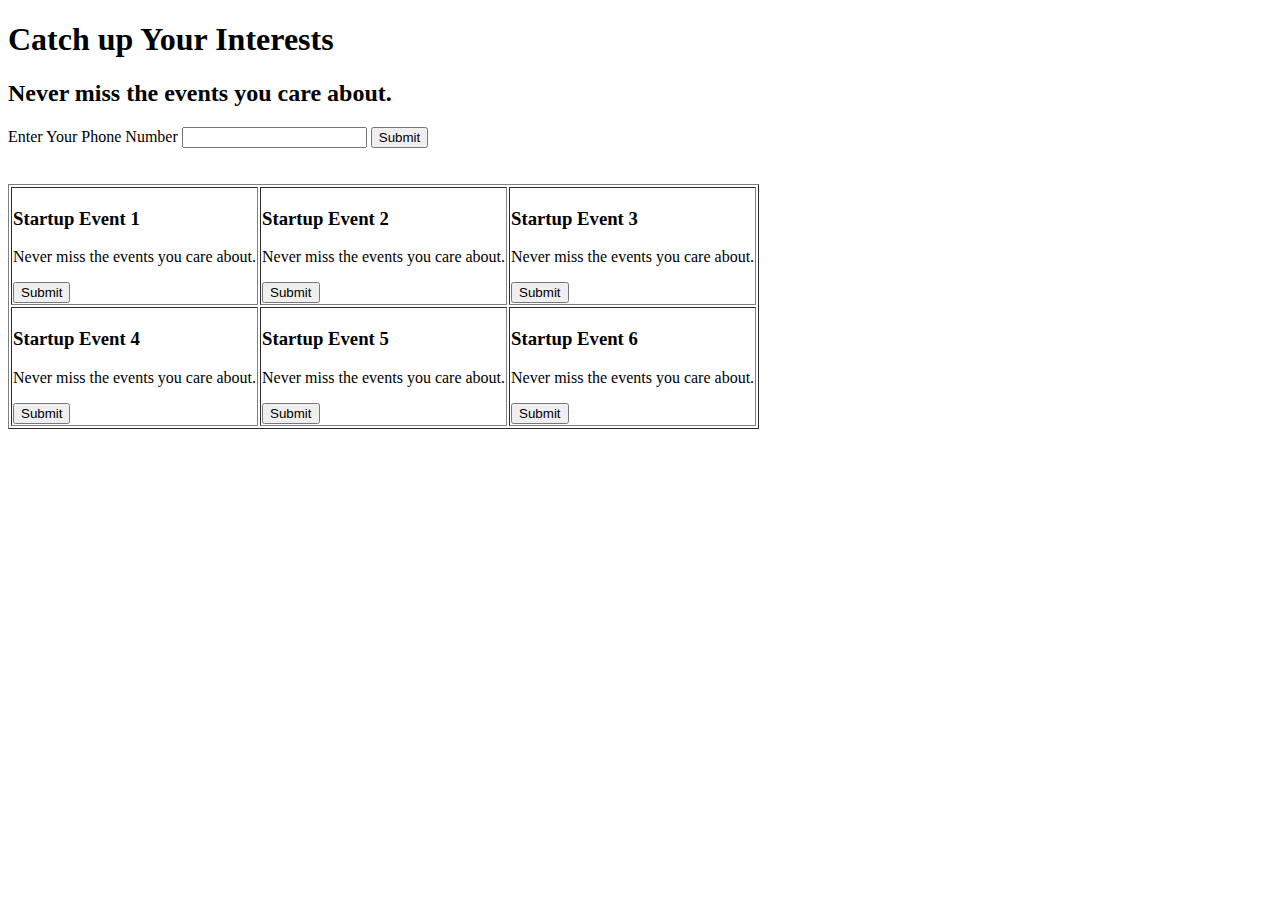
<file: public/index.html>
<!DOCTYPE html>
<html>
  <head>
    <title>Ruby on Rails: Welcome aboard</title>
    
  			

  </head>
     
  <body>
    <div id="page">
      

      <div id="content">
        <div id="header">
          <h1>Catch up Your Interests</h1>
          <h2>Never miss the events you care about. </h2>
        </div>

        <form action="demo_form.asp">
           Enter Your Phone Number <input type="integer" name="phone">
           <input type="submit" value="Submit">
        </form>
        <br>
        <br>
        
        <table border="1">
          <tr>
            <td> 
              <h3>Startup Event 1 </h3>
                <p>Never miss the events you care about. </p>
                <input type="submit" value="Submit">
            </td>
            <td> 
              <h3>Startup Event 2 </h3>
                <p>Never miss the events you care about. </p>
                <input type="submit" value="Submit">
            </td>
               <td> 
              <h3>Startup Event 3 </h3>
                <p>Never miss the events you care about. </p>
                <input type="submit" value="Submit">
            </td>
          </tr>
              
          
           <tr>
            <td> 
              <h3>Startup Event 4 </h3>
                <p>Never miss the events you care about. </p>
                <input type="submit" value="Submit">
            </td>
            <td> 
              <h3>Startup Event 5 </h3>
                <p>Never miss the events you care about. </p>
                <input type="submit" value="Submit">
            </td>
               <td> 
              <h3>Startup Event 6 </h3>
                <p>Never miss the events you care about. </p>
                <input type="submit" value="Submit">
            </td>
          </tr>
        </table>
        
       
        </div>
      </div>

      <div id="footer">&nbsp;</div>
    </div>
  </body>
</html>
</file>
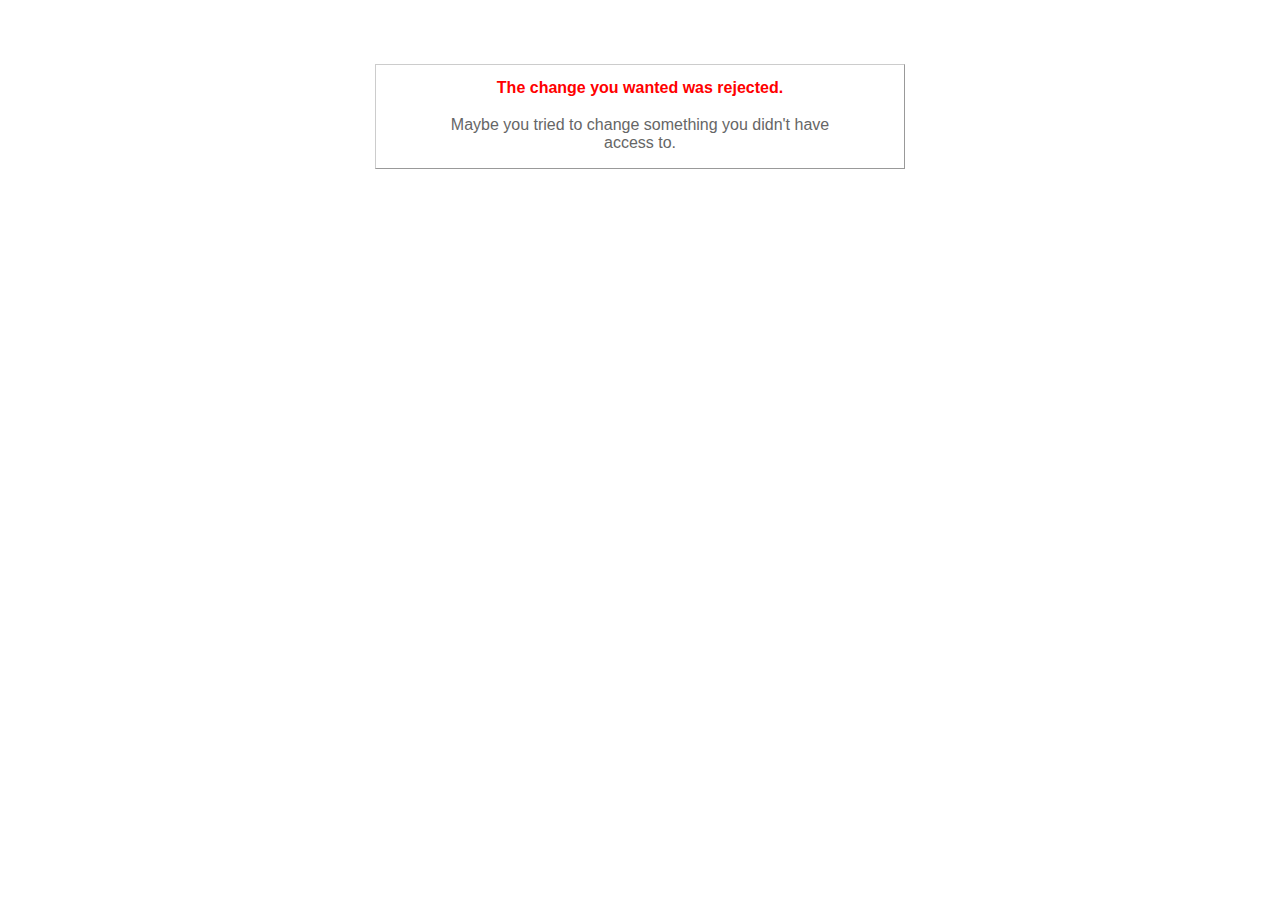
<file: public/422.html>
<!DOCTYPE html>
<html>
<head>
  <title>The change you wanted was rejected (422)</title>
  <style type="text/css">
    body { background-color: #fff; color: #666; text-align: center; font-family: arial, sans-serif; }
    div.dialog {
      width: 25em;
      padding: 0 4em;
      margin: 4em auto 0 auto;
      border: 1px solid #ccc;
      border-right-color: #999;
      border-bottom-color: #999;
    }
    h1 { font-size: 100%; color: #f00; line-height: 1.5em; }
  </style>
</head>

<body>
  <!-- This file lives in public/422.html -->
  <div class="dialog">
    <h1>The change you wanted was rejected.</h1>
    <p>Maybe you tried to change something you didn't have access to.</p>
  </div>
</body>
</html>
</file>
